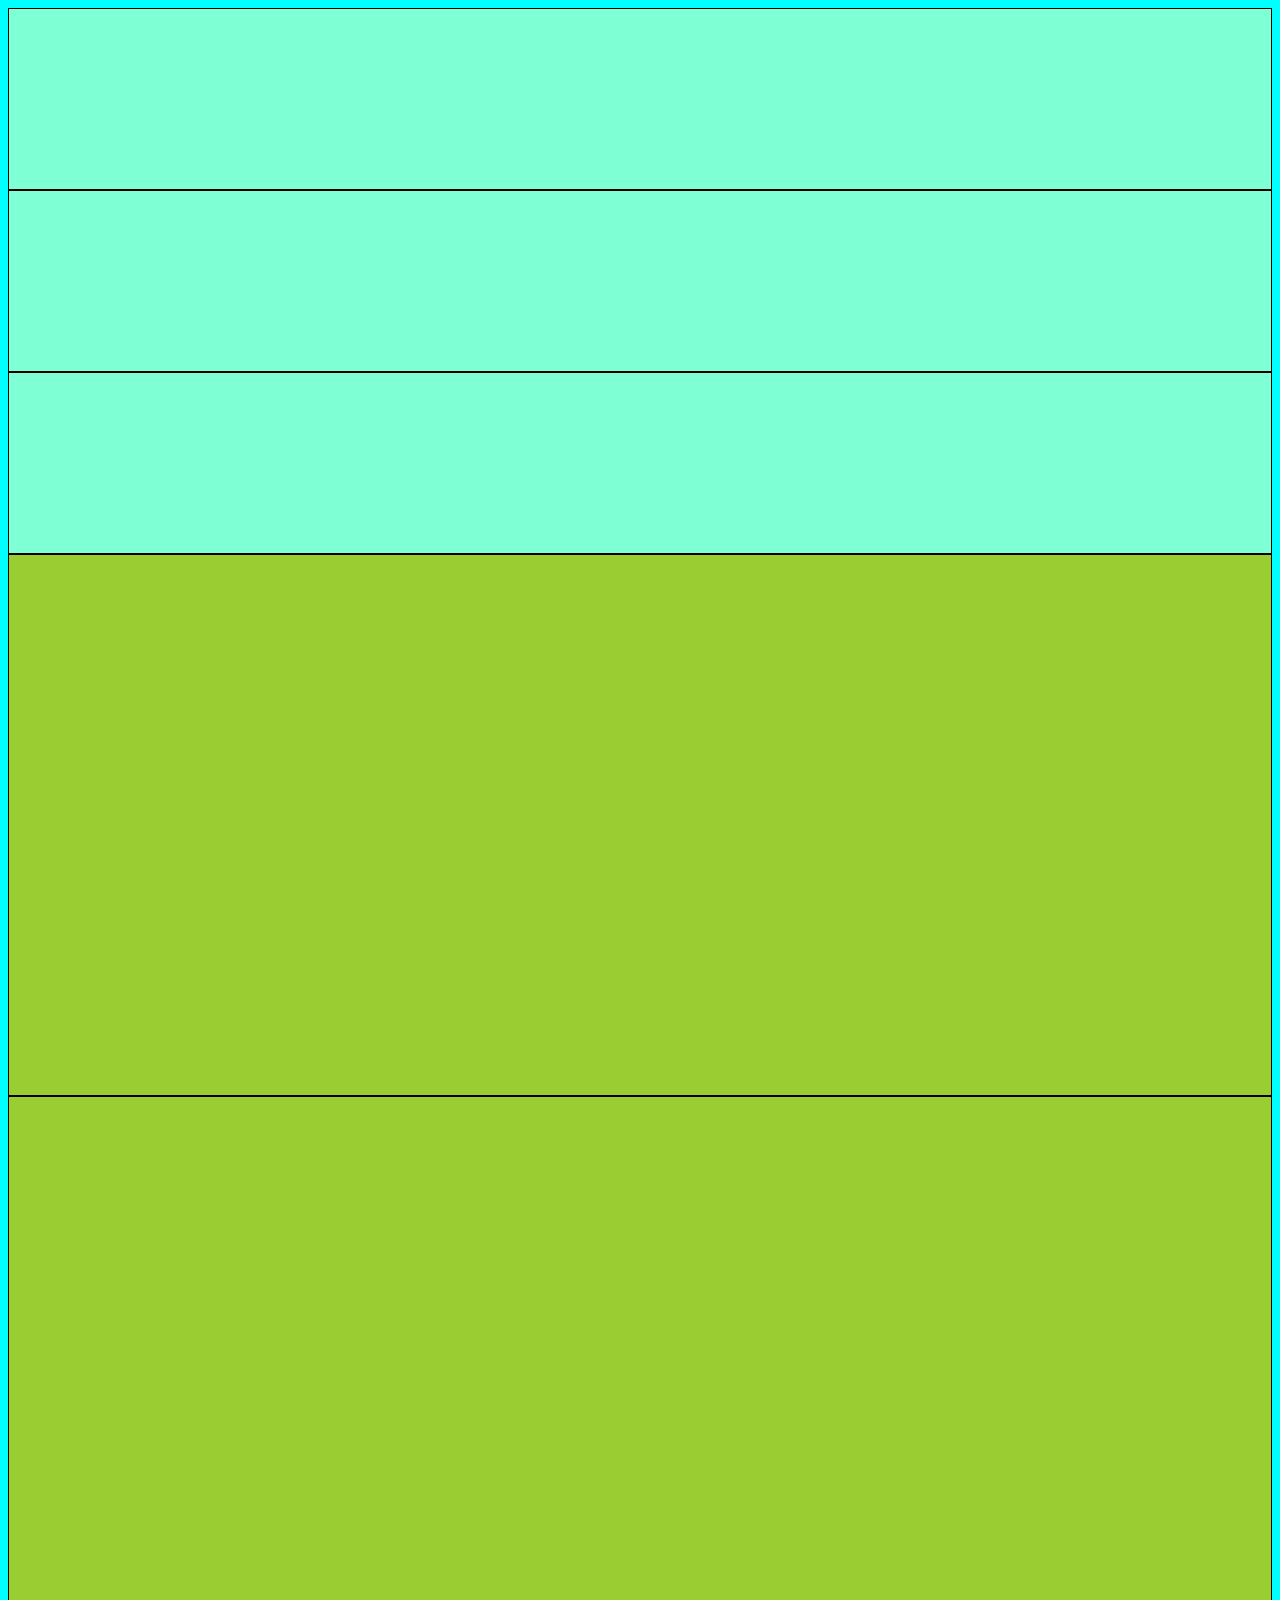
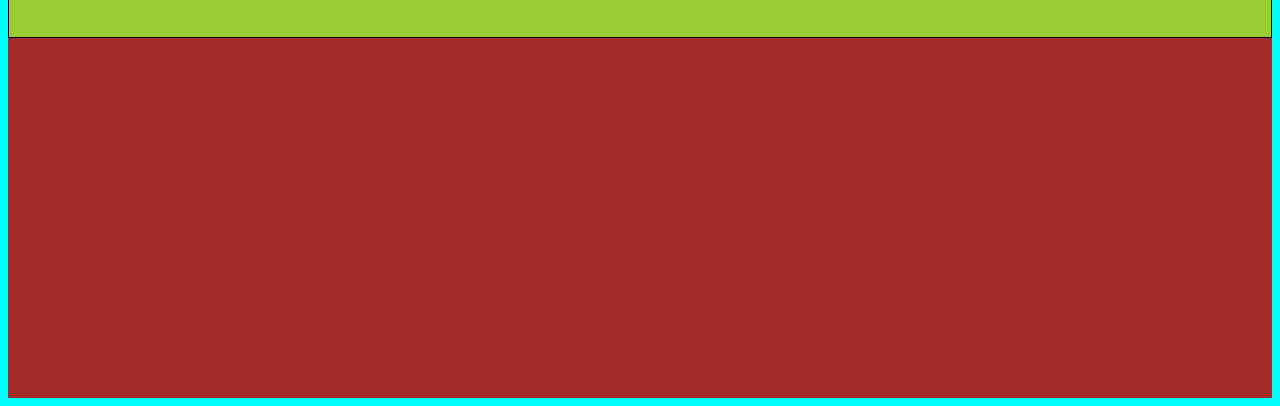
<file: clase/pages/home.html>
<!DOCTYPE html>
<html lang="en">

<head>
    <meta charset="UTF-8">
    <meta http-equiv="X-UA-Compatible" content="IE=edge">
    <meta name="viewport" content="width=device-width, initial-scale=1.0">
    <title>Document</title>
    <!-- CSS only -->
    <link href="https://cdn.jsdelivr.net/npm/bootstrap@5.2.2/dist/css/bootstrap.min.css" rel="stylesheet"
        integrity="sha384-Zenh87qX5JnK2Jl0vWa8Ck2rdkQ2Bzep5IDxbcnCeuOxjzrPF/et3URy9Bv1WTRi" crossorigin="anonymous">
    <!-- JavaScript Bundle with Popper -->
    <script src="https://cdn.jsdelivr.net/npm/bootstrap@5.2.2/dist/js/bootstrap.bundle.min.js"
        integrity="sha384-OERcA2EqjJCMA+/3y+gxIOqMEjwtxJY7qPCqsdltbNJuaOe923+mo//f6V8Qbsw3"
        crossorigin="anonymous"></script>

        <link rel="stylesheet" href="../css/home.css">
</head>

<body>
    <div class="container-fluid">
        <div class="row">
            <div class="colum col-2"></div>
            <div class="colum col-8"></div>
            <div class="colum col-2"></div>
            
        </div>
        <div class="row">
            <div class="main col-2 col-sm-2"></div>
            <div class="main col "></div>
        </div>
        <div class="row">
            <div class="footer col"></div>
            <div class="footer col"></div>
        </div>
    </div>
</body>

</html>
</file>
<file: clase/css/home.css>
body{
    background-color: aqua;
}
.colum{
    background-color: aquamarine;
    height: 20vh;
    border: 1px solid black;
}
.main{
    background-color: yellowgreen;
    height: 60vh;
    border: 1px solid black;

}
.container-fluid{
    margin: 0;
}
.footer{
    background-color: brown;
    height: 20vh;
}
</file>
